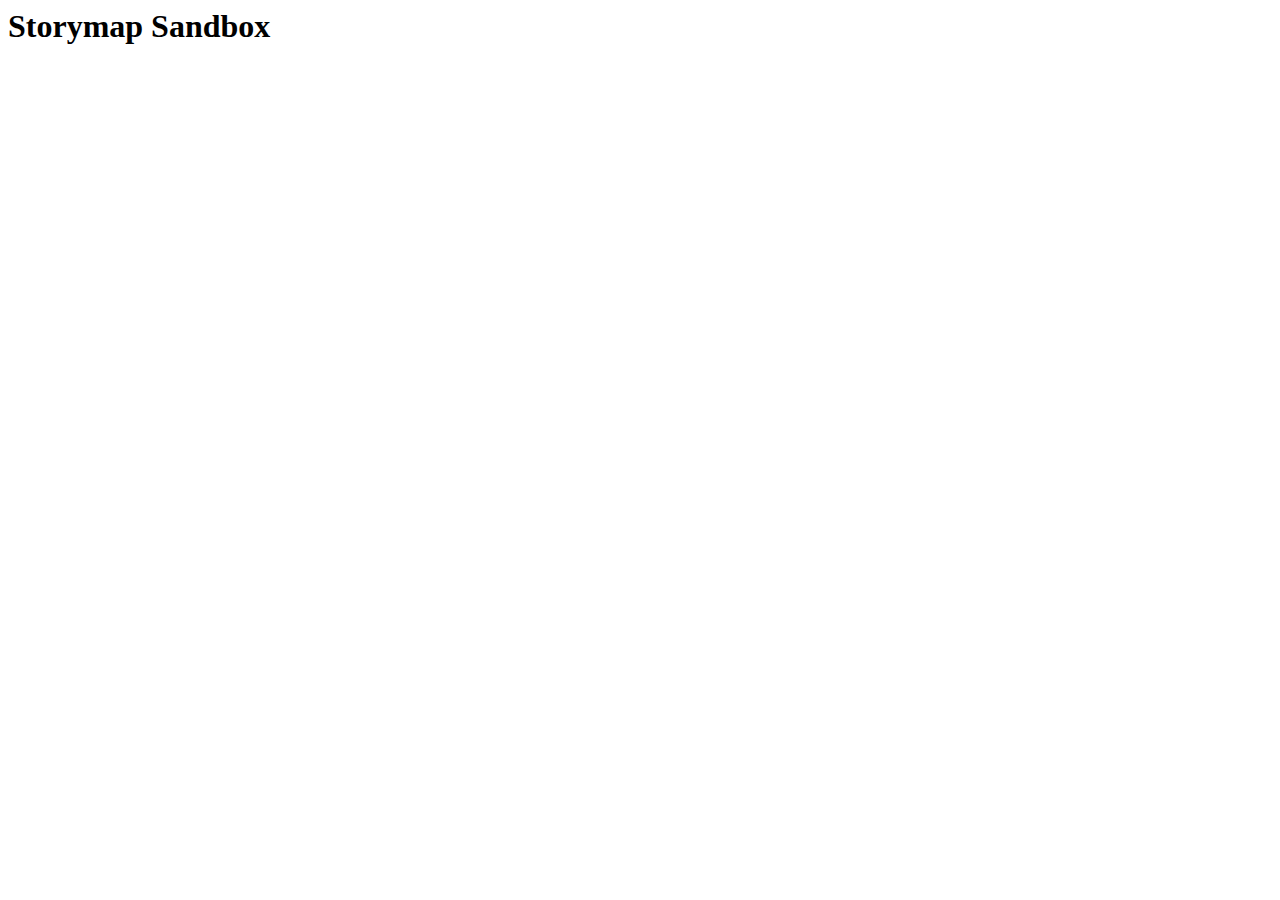
<file: index.html>
<head>
	<link rel="stylesheet" href="https://cdn.knightlab.com/libs/storymapjs/latest/css/storymap.css">
</head>

<body>
	<h1>Storymap Sandbox</h1>
	<div id="mapdiv" style="width: 100%; height: 600px;"></div>

	<script type="text/javascript" src="https://cdn.knightlab.com/libs/storymapjs/latest/js/storymap-min.js"></script>

	<script>
	// storymap_data can be an URL or a Javascript object
	var storymap_data = '//media.knightlab.com/StoryMapJS/demo/demo.json';
	
	// certain settings must be passed within a separate options object
	var storymap_options = {};

	var storymap = new VCO.StoryMap('mapdiv', storymap_data, storymap_options);
	window.onresize = function(event) {
    	storymap.updateDisplay(); // this isn't automatic
	}
	</script>
</body>
</file>
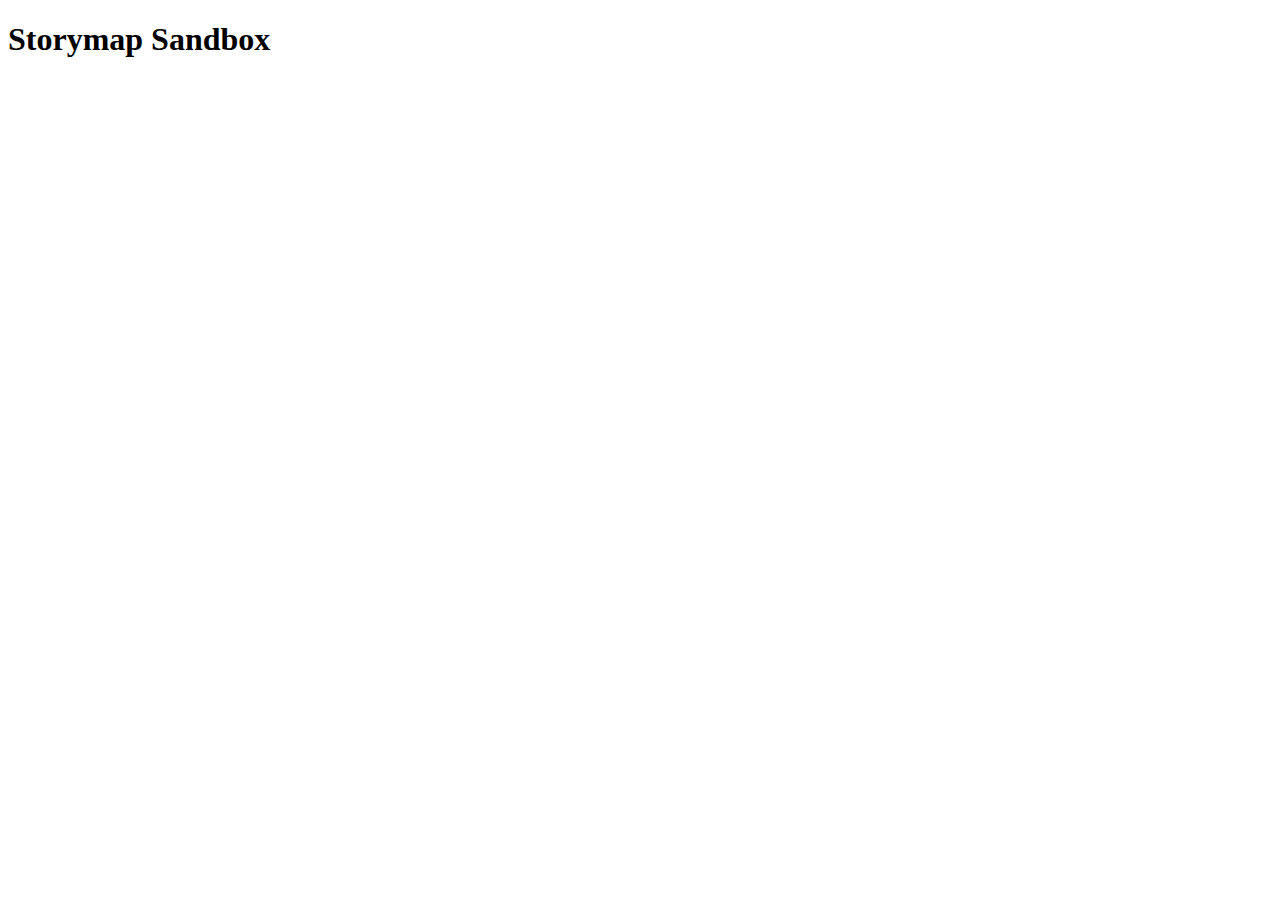
<file: map-page.html>
<!DOCTYPE html>
<html>
<head>
	<link rel="stylesheet" href="https://cdn.knightlab.com/libs/storymapjs/latest/css/storymap.css">
	<link rel="stylesheet" href="/custom.css">
</head>

<body>
	<h1>Storymap Sandbox</h1>

<!--	<iframe src="https://uploads.knightlab.com/storymapjs/58c918b26d93c04483c848307d1749b9/test/index.html" frameborder="0" width="100%" height="100%"></iframe><!-->

<div id="mapdiv" style="width: 100%; height: 600px;"></div>

<script type="text/javascript" src="https://cdn.knightlab.com/libs/storymapjs/latest/js/storymap-min.js"></script>

	<script>
	// storymap_data can be an URL or a Javascript object
	var storymap_data = 'https://elanaalt.github.io/demo.json';


	// certain settings must be passed within a separate options object
	var storymap_options = {};

	var storymap = new VCO.StoryMap('mapdiv', storymap_data, storymap_options);
	window.onresize = function(event) {
    	storymap.updateDisplay(); // this isn't automatic
	}
</script>

</body>
</html>
</file>
<file: custom.css>
.test {
  font-size: 40px;
  color: purple;
  background-color: yellow;
}

.description {
  color: purple;
}

img {
  height: 700px !important;
  max-height: 1000px !important;
}
</file>
